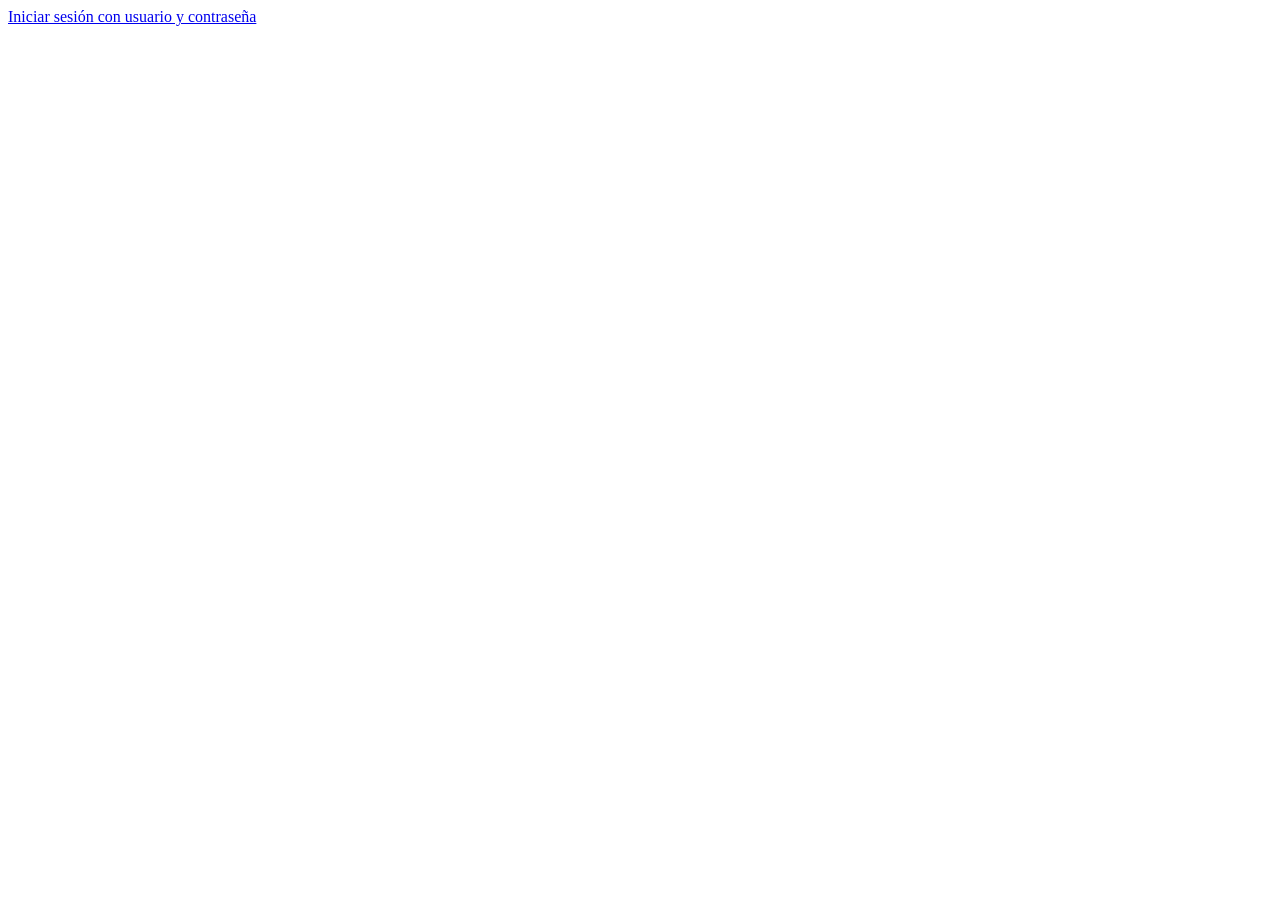
<file: backend/login.html>
<!DOCTYPE html>
<html lang="es">
<head>
    <meta charset="utf-8">
    <meta http-equiv="refresh" content="0;url=login.php">
    <title>Iniciar sesión · Sistema Gimnasio</title>
</head>
<body><a href="login.php">Iniciar sesión con usuario y contraseña</a></body>
</html>
</file>
